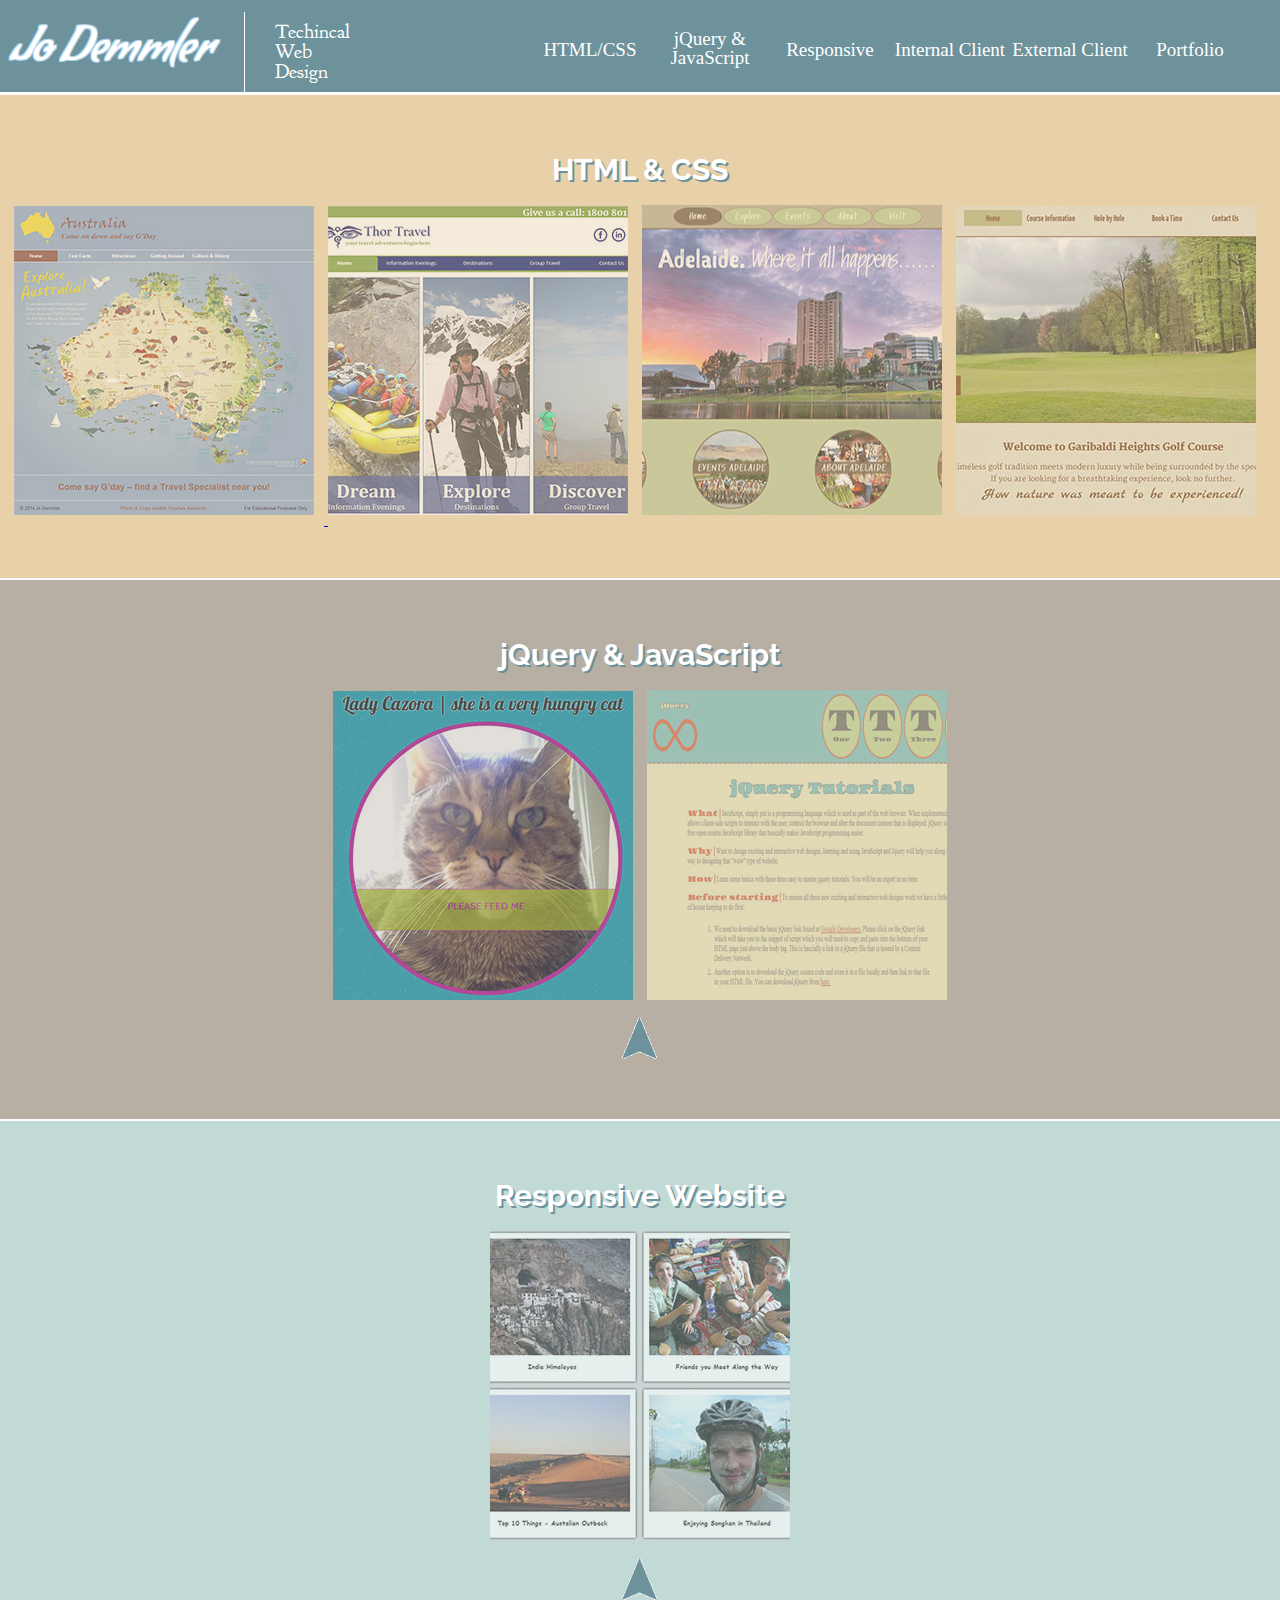
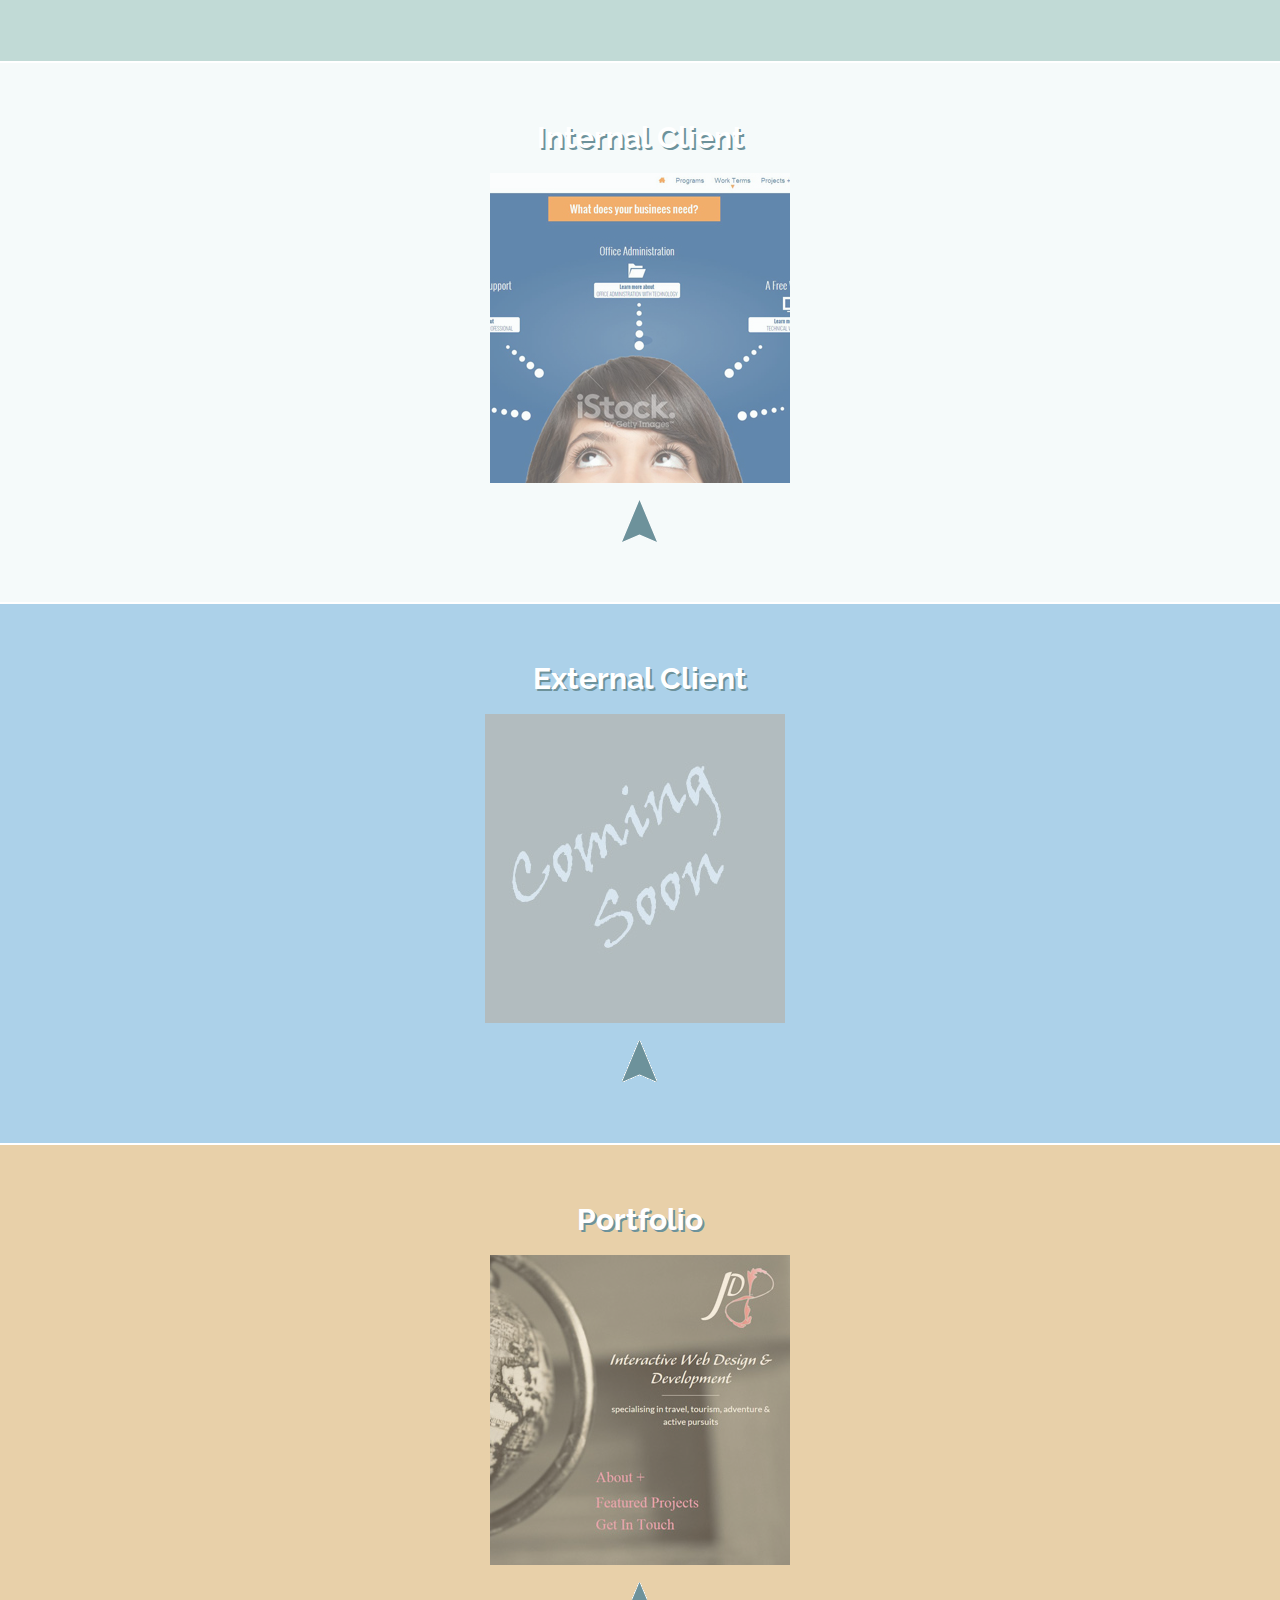
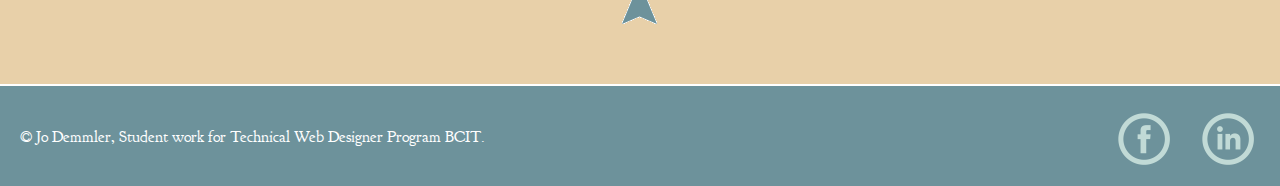
<file: index.html>
<!doctype html>
<html>
<head>
	<meta charset="utf-8">
	<meta name="viewport" content="width=device-width">
	<title>Jo Demmler | Techincal Web Design</title>
	<link rel="stylesheet" type="text/css" href="styles/styles.css">
	<link href='http://fonts.googleapis.com/css?family=Raleway:700,400|Goudy+Bookletter+1911' rel='stylesheet' type='text/css'>
	<link href='http://fonts.googleapis.com/css?family=Condiment' rel='stylesheet' type='text/css'>
	<link rel="shortcut icon" href="images/favicon.ico">
	<link rel="icon" type="image/gif" href="animated_favicon1.gif">
	<!--[if lt IE 9]>
<script src="http://html5shiv.googlecode.com/svn/trunk/html5.js"></script>
<![endif]-->  

<script>
(function(i,s,o,g,r,a,m){i['GoogleAnalyticsObject']=r;i[r]=i[r]||function(){
	(i[r].q=i[r].q||[]).push(arguments)},i[r].l=1*new Date();a=s.createElement(o),
	m=s.getElementsByTagName(o)[0];a.async=1;a.src=g;m.parentNode.insertBefore(a,m)
})(window,document,'script','//www.google-analytics.com/analytics.js','ga');

ga('create', 'UA-28994721-2', 'auto');
ga('send', 'pageview');

</script>

</head>
<body id="back_top_anchor">

	<div class="wrapper">

		<header>
			<div class="inner-header">
				<div class="logo-center">
					<div class="logo">
						<a href="index.html">Jo Demmler</a>
						<h2>Techincal <br>
							Web <br>
							Design</h2>
							<div class="clear-med">
							</div><!-- end clear -->
						</div><!-- end logo -->
					</div>

					<nav>
						<ul>
							<li><a href="#hc">HTML/CSS</a></li>
							<li><a href="#jj">jQuery & <br> JavaScript</a></li>
							<li><a href="#php">Responsive</a></li>	
							<li><a href="#wordpress">Internal Client</a></li>
							<li><a href="#client_projects">External Client</a></li>
							<li><a href="#portfolio">Portfolio</a></li>	
						</ul>	
					</nav>
					<div class="clear">
					</div><!-- end clear -->
				</div><!-- end inner header -->

			</header>

			<main>
				<span class="anchor" id="hc"></span>
				<section class="html_css">
					<h1> HTML & CSS</h1>
					<div class="hover_images_css">
						<a href="http://jdemmler.htpwebdesign.ca/australia/" target="blank">
							<img src="images/australia_landing_pg.jpg" width="300" class="float_left" alt="HTML/CSS1 course Country project ‐ Australia ‐ screenshot" >
						</a>
						<a href="http://jdemmler.htpwebdesign.ca/thor_travel/index.html" target="blank">
							<img src="images/portfolio_thor.jpg" class="float_left" width="300" alt="HTML/CSS 2 course business project - Thor Travel - screenshot"></a>
							<a href="http://jdemmler.htpwebdesign.ca/adelaide/index.php" target="blank">
								<img src="images/adelaide-screenshot.jpg" class="float_left" width="300" height ="310" alt="HTML/CSS 3 course city project - Adelaide - screenshot"></a>
								<a href="http://jdemmler.htpwebdesign.ca/garibaldi_heights/index.php" target="blank">
									<img src="images/gh_golf_club_screenshot.jpg" class="float_left" width="300" alt="HTML/CSS4 course managing websites projects - Garibaldi Heights Golf Club - screenshot"></a>

									<div class="clear">
									</div><!-- end of clear -->

								</div><!-- end hover_images_css-->
								<p><a href="#back_top_anchor"><alt="back to top logo"></a></p>

							</section><!--end html_css-->
							<span class="anchor" id="jj"></span>
							<section class="jquery_jscript">
								<h1>jQuery & JavaScript</h1>

								<div class="hover_images_jj">

									<a href="http://jdemmler.htpwebdesign.ca/number_guessing_game/" target="blank">
										<img src="images/guessing_number_game.jpg" class="float_left" width="300" alt="jQuery & JavaScript project 1"></a>

										<a href="http://jdemmler.htpwebdesign.ca/js_jq_tutorial/" target="blank">
											<img src="images/jquery-tut.jpg" class="float_left" width="300" alt="jQuery & JavaScript project 2 screenshot of jquery tutorial website"></a>

											<div class="clear">
											</div><!-- end of clear -->

										</div><!-- end hover_images_jj-->

										<p><a href="#back_top_anchor"><img src="images/back_to_top.png" alt="back to top logo"></a></p>

									</section><!--end jquery_jscript-->

									<span class="anchor" id="php"></span>
									<section class="php">
										<h1>Responsive Website</h1>

										<div class="hover_images_php">

											<a href="http://jdemmler.htpwebdesign.ca/travel-blog/index.php" target="blank">
												<img src="images/blog.jpg" class="float_left" width="300" alt="HTML/CSS Responsive Blog - screenshot"></a>

												<div class="clear">
												</div><!-- end of clear -->

											</div><!-- end hover_images_php-->

											<p><a href="#back_top_anchor"><img src="images/back_to_top.png" alt="back to top logo"></a></p>

										</section><!--end php-->

										<span class="anchor" id="wordpress"></span>
										<section class="wordpress">
											<h1>Internal Client</h1>

											<div class="hover_images_wp">

												<a href="http://jdemmler.htpwebdesign.ca/htp-employer-site/" target="blank">
													<img src="images/htp-webpage.jpg" class="float_left" width="300" alt="Internal client Project - Project BCIT High Tech Proffessional Program EMployer website"></a>

													<div class="clear">
													</div><!-- end of clear -->

												</div><!-- end hover_images_wp-->

												<p><a href="#back_top_anchor"><img src="images/back_to_top.png" alt="back to top logo"></a></p>

											</section><!--end wordpress-->

											<span class="anchor" id="client_projects"></span>
											<section class="client_projects">
												<h1>External Client</h1>

												<div class="hover_images_cp">

													<a href="#" target="blank">
														<img src="images/coming_soon_pale_brown.jpg" class="float_left" width="300" alt="External client "></a>

														<div class="clear">
														</div><!-- end of clear -->

													</div><!-- end hover_images_cp-->

													<p><a href="#back_top_anchor"><img src="images/back_to_top.png" alt="back to top logo"></a></p>

												</section><!--end client_projects-->

												<span class="anchor" id="portfolio"></span>
												<section class="portfolio">
													<h1>Portfolio</h1>

													<div class="hover_images_port">

														<a href="http://jdemmler.htpwebdesign.ca/jo-demmler" target="blank">
															<img src="images/portfolio.jpg" class="float_left" width="300" alt="Image of Portfolio"></a>

															<div class="clear">
															</div><!-- end of clear -->

														</div><!-- end hover_images_port-->

														<p><a href="#back_top_anchor"><img src="images/back_to_top.png" alt="back to top logo"></a></p>

													</section><!--end portfolio-->

													<footer>
														<p>&copy Jo Demmler, Student work for Technical Web Designer Program BCIT.</p>
														<a href="https://ca.linkedin.com/in/jodemmler" target="blank">
															<img src="images/linkedin_64.png" alt="LinkedIn"></a>

															<a href="https://www.facebook.com/jdemmler" target="blank">
																<img src="images/facebook_64.png" alt="Facebook"></a>
																<div class="clear">
																</div><!-- end of clear -->

															</footer>

														</main>


													</div><!-- end wrapper -->
												</body>

												</html>
</file>
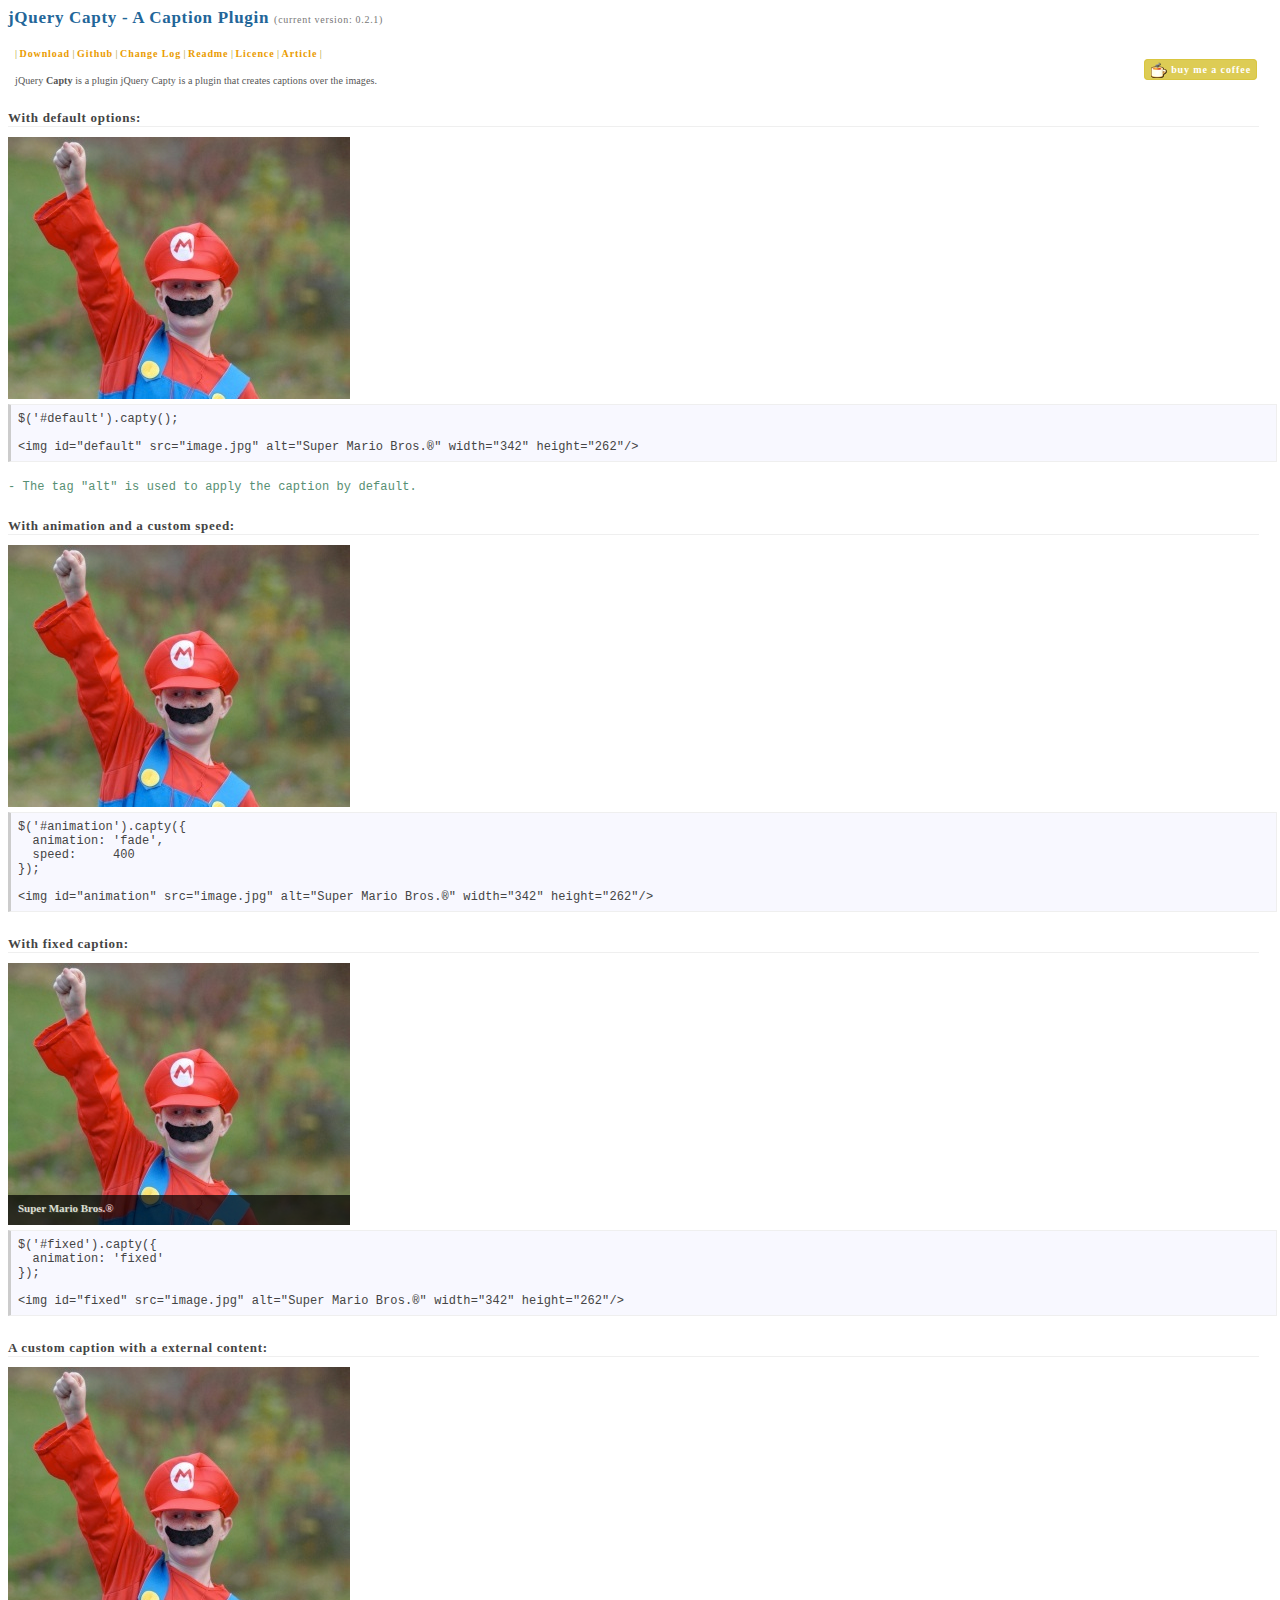
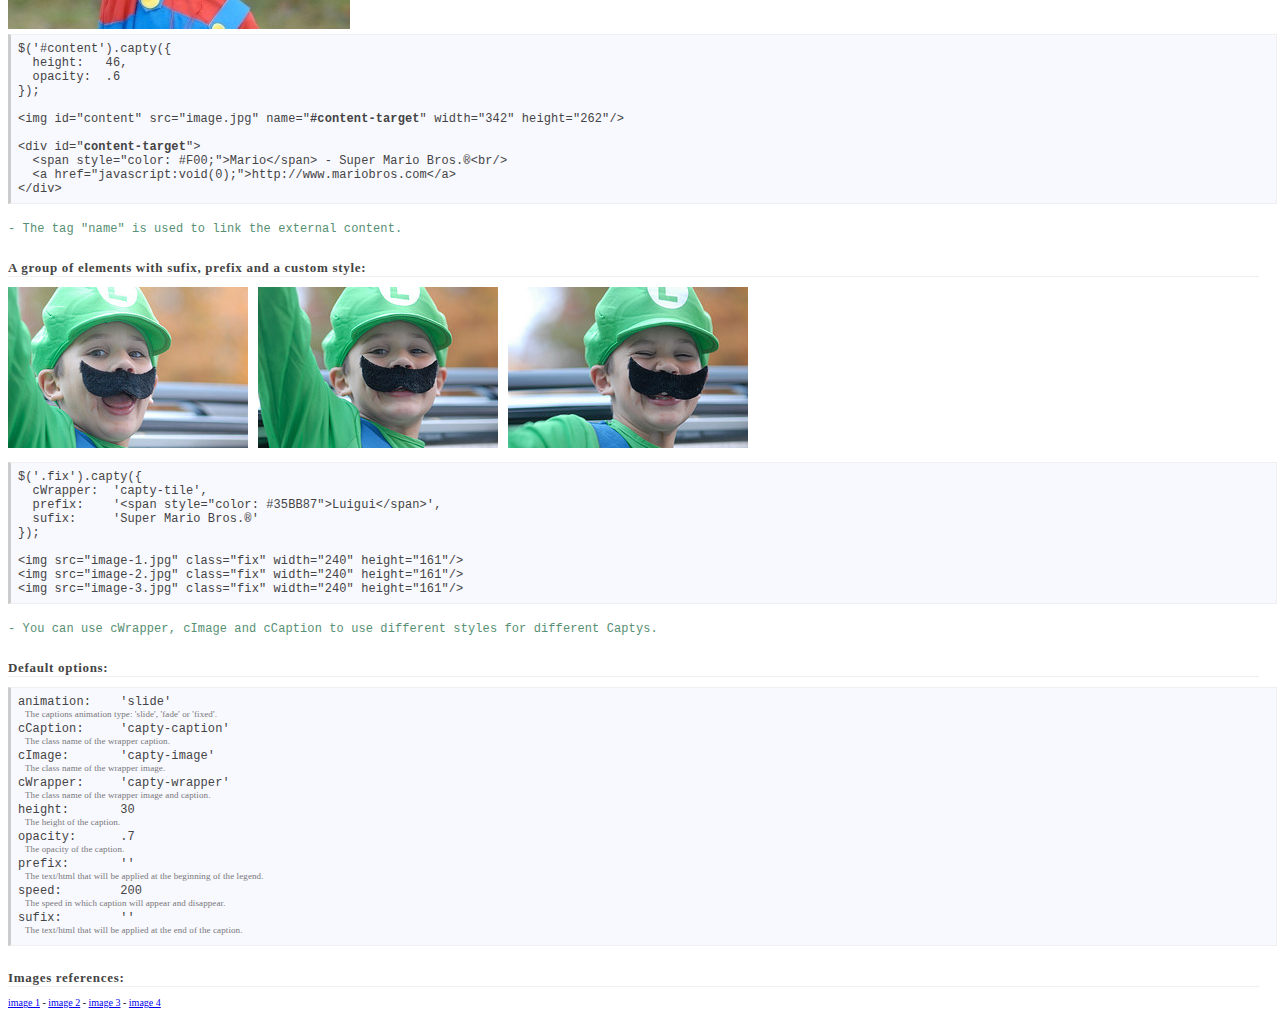
<file: working_files/jquery.capty-0.2.1/index.html>
<!DOCTYPE html PUBLIC "-//W3C//DTD HTML 4.01 Transitional//EN" "http://www.w3.org/TR/html4/loose.dtd">

<html>
	<head>
		<meta http-equiv="Content-animation" content="text/html; charset=UTF-8">
		<meta http-equiv="Pragma" content="no-cache"/>
		<meta http-equiv="Expires" content="-1"/>

		<title>jQuery Capty - A Caption Plugin</title>

		<link type="text/css" rel="stylesheet" href="css/jquery.capty.css"/>

		<script type="text/javascript" src="js/jquery.js"></script>
		<script type="text/javascript" src="js/jquery.capty.min.js"></script>

		<style type="text/css">
			body {
				font: 10px verdana;
			}

			a#coffee-link, div#coffee-container {
				border-radius: 4px;
				-khtml-border-radius: 4px;
				-moz-border-radius: 4px;
				-opera-border-radius: 4px;
				-webkit-border-radius: 4px;
			}

			div#link a {
				color: #EA9C00;
				font: bold 10px verdana;
				letter-spacing: .9px;
				text-decoration: none;
			}
			
			div#link a:hover {
				color: #DC5;
				font-weight: bold;
				letter-spacing: .9px;
				text-decoration: underline;
			}

			a#coffee-link {
				background: url('img/coffee.png') 6px 2px no-repeat;
				border: 1px solid #D9C640;
				color: #FFF;
				display: block;
				font-weight: bold;
				letter-spacing: .9px;
				padding: 4px 5px 4px 26px;
				text-decoration: none;
			}

			a#coffee-link:hover {
				text-decoration: underline;
			}

			div#coffee-container {
				background-color: #DC5;
				float: right;
				margin-right: 15px;
			}

			div.description {
				color: #555;
				letter-spacing: .1px;
				margin-bottom: 10px;
				text-indent: 7px;
				text-align: left;
				width: 99%;
			}

			div#link {
				color: #AB9927;
				text-indent: 7px;
			}

			div.notice {
				font: 9px verdana;
				color: #777;
				letter-spacing: .1px;
				margin-bottom: 3px;
				text-indent: 7px;
				text-align: left;
				width: 99%;
			}

			div.session {
				font: bold 13px verdana;
				border-bottom: 1px solid #EFEFEF;
				color: #444;
				letter-spacing: .7px;
				margin-bottom: 10px;
				margin-top: 24px;
				text-align: left;
				width: 99%;
			}

			div.source, div.source-group {
				background: #F8F8FF;
				border: 1px solid #EFEFEF;
				border-left: 3px solid #CCC;
				color: #444;
				font: 12px monospace;
				letter-spacing: .1px;
				margin-bottom: 7px;
				margin-top: 5px;
				padding: 7px;
				width: 99%;
			}

			div.text {
				color: #555;
				letter-spacing: .1px;
				margin-bottom: 20px;
				margin-top: 5px;
				text-align: left;
				text-indent: 7px;
				width: 99%;
			}

			div.title {
				font: bold 17px verdana;
				color: #269;
				letter-spacing: .7px;
				margin-bottom: 20px;
				margin-top: 5px;
				text-align: left;
				width: 99%;
			}
			
			span.comment-html, span.comment-script {
				font: 12px monospace;
				letter-spacing: .1px;
				margin-bottom: 7px;
				margin-top: 5px;
			}

			span.comment-html {
				color: #5e85de;
			}

			span.comment-script {
				color: #578F73;
			}

			span#version {
				color: #777;
				font: 10px verdana;
			}

			div.group {
				float: left;
				margin-right: 10px;
			}

			div.source-group {
				margin-top: 125px;
			}

			/* custom cWrapper class */
			div.capty-tile {
				float: left;
				margin-right: 10px;
			}
		</style>

		<script type="text/javascript">
			// This code does NOT belong the plugin. See the example code at the bottom of this page.
			var _gaq = _gaq || [];
			_gaq.push(['_setAccount', 'UA-194992347-8']);
			_gaq.push(['_trackPageview']);

			(function() {
				var ga = document.createElement('script'); ga.type = 'text/javascript'; ga.async = true;
				ga.src = ('https:' == document.location.protocol ? 'https://ssl' : 'http://www') + '.google-analytics.com/ga.js';
				var s = document.getElementsByTagName('script')[0]; s.parentNode.insertBefore(ga, s);
			})();
		</script>
	</head>
	<body>
		<div class="title">jQuery Capty - A Caption Plugin <span id="version">(current version: 0.2.1)</span></div>

		<div id="link">
			| <a href="http://github.com/downloads/wbotelhos/capty/jquery.capty-0.2.1.zip" target="_blank">Download</a> |
			<a href="http://github.com/wbotelhos/capty" target="_blank">Github</a> |
			<a href="http://wbotelhos.com/capty/changelog.txt" target="_blank">Change Log</a> |
			<a href="http://wbotelhos.com/capty/README.txt" target="_blank">Readme</a> |
			<a href="http://wbotelhos.com/capty/LICENSE.txt" target="_blank">Licence</a> |
			<a href="http://www.wbotelhos.com/2011/03/14/jquery-capty-a-caption-plugin/" target="_blank">Article</a> |
		</div>

		<div id="coffee-container">
			<a id="coffee-link" href="https://www.paypal.com/cgi-bin/webscr?cmd=_donations&amp;business=X8HEP2878NDEG&amp;item_name=jQuery%20Capty" target="_blank">buy me a coffee</a>
		</div><br/>

		<div class="text">jQuery <strong>Capty</strong> is a plugin jQuery Capty is a plugin that creates captions over the images.</div>

		<div id="default-demo" class="session">With default options:</div>

		<img id="default" src="img/image.jpg" alt="Super Mario Bros.&reg;" width="342" height="262"/>
		
		<div class="source">
			$('#default').capty();<br/><br/>

			&lt;img id="default" src="image.jpg" alt="Super Mario Bros.&reg;" width="342" height="262"/&gt;
		</div><br/>

		<span class="comment-script">
			- The tag "alt" is used to apply the caption by default.
		</span><br/>

		<div id="animation-demo" class="session">With animation and a custom speed:</div>

		<img id="animation" src="img/image.jpg" alt="Super Mario Bros.&reg;" width="342" height="262"/>

		<div class="source">
			$('#animation').capty({<br/>
			&nbsp;&nbsp;animation:&nbsp;'fade',<br/>
			&nbsp;&nbsp;speed:&nbsp;&nbsp;&nbsp;&nbsp;&nbsp;400<br/>
			});<br/><br/>

			&lt;img id="animation" src="image.jpg" alt="Super Mario Bros.&reg;" width="342" height="262"/&gt;
		</div>

		<div id="fixed-demo" class="session">With fixed caption:</div>

		<img id="fixed" src="img/image.jpg" alt="Super Mario Bros.&reg;" width="342" height="262"/>

		<div class="source">
			$('#fixed').capty({<br/>
			&nbsp;&nbsp;animation:&nbsp;'fixed'<br/>
			});<br/><br/>

			&lt;img id="fixed" src="image.jpg" alt="Super Mario Bros.&reg;" width="342" height="262"/&gt;
		</div>

		<div id="content-demo" class="session">A custom caption with a external content:</div>

		<img id="content" src="img/image.jpg" alt="" name="#content-target" width="342" height="262"/>

		<div id="content-target">
			<span style="color: #F00;">Mario</span> - Super Mario Bros.&reg;<br/> 
			<a href="javascript:void(0);">http://www.mariobros.com</a>
		</div>

		<div class="source">
			$('#content').capty({<br/>
			&nbsp;&nbsp;height:&nbsp;&nbsp;&nbsp;46,<br/>
			&nbsp;&nbsp;opacity:&nbsp;&nbsp;.6<br/>
			});<br/><br/>

			&lt;img id="content" src="image.jpg" name="<b>#content-target</b>" width="342" height="262"/&gt;<br/><br/>

			&lt;div id="<b>content-target</b>"&gt;<br/>
			&nbsp;&nbsp;&lt;span style="color: #F00;"&gt;Mario&lt;/span&gt; - Super Mario Bros.&reg;&lt;br/&gt;<br/>
			&nbsp;&nbsp;&lt;a href="javascript:void(0);"&gt;http://www.mariobros.com&lt;/a&gt;<br/>
			&lt;/div&gt;
		</div><br/>

		<span class="comment-script">
			- The tag "name" is used to link the external content.
		</span><br/>

		<div id="fix-demo" class="session">A group of elements with sufix, prefix and a custom style:</div>

		<div style="height: 170px;">
			<img src="img/image-1.jpg" alt="" class="fix" width="240" height="161"/>
			<img src="img/image-2.jpg" alt="" class="fix" width="240" height="161"/>
			<img src="img/image-3.jpg" alt="" class="fix" width="240" height="161"/>
		</div>

		<div class="source">
			$('.fix').capty({<br/>
			&nbsp;&nbsp;cWrapper:&nbsp;&nbsp;'capty-tile',<br/>
			&nbsp;&nbsp;prefix:&nbsp;&nbsp;&nbsp;&nbsp;'&lt;span style="color: #35BB87"&gt;Luigui&lt;/span&gt;',<br/>
			&nbsp;&nbsp;sufix:&nbsp;&nbsp;&nbsp;&nbsp;&nbsp;'Super Mario Bros.&reg;'<br/>
			});<br/><br/>

			&lt;img src="image-1.jpg" class="fix" width="240" height="161"/&gt;<br/>
			&lt;img src="image-2.jpg" class="fix" width="240" height="161"/&gt;<br/>
			&lt;img src="image-3.jpg" class="fix" width="240" height="161"/&gt;
		</div><br/>

		<span class="comment-script">
			- You can use cWrapper, cImage and cCaption to use different styles for different Captys.
		</span><br/>

		<div class="session">Default options:</div>

		<div class="source">
		 	animation:&nbsp;&nbsp;&nbsp;&nbsp;'slide'
		 	<div class="notice">The captions animation type: 'slide', 'fade' or 'fixed'.</div>

		 	cCaption:&nbsp;&nbsp;&nbsp;&nbsp;&nbsp;'capty-caption'
		 	<div class="notice">The class name of the wrapper caption.</div>

		 	cImage:&nbsp;&nbsp;&nbsp;&nbsp;&nbsp;&nbsp;&nbsp;'capty-image'
		 	<div class="notice">The class name of the wrapper image.</div>

		 	cWrapper:&nbsp;&nbsp;&nbsp;&nbsp;&nbsp;'capty-wrapper'
		 	<div class="notice">The class name of the wrapper image and caption.</div>

		 	height:&nbsp;&nbsp;&nbsp;&nbsp;&nbsp;&nbsp;&nbsp;30
		 	<div class="notice">The height of the caption.</div>

			opacity:&nbsp;&nbsp;&nbsp;&nbsp;&nbsp;&nbsp;.7
		 	<div class="notice">The opacity of the caption.</div>

			prefix:&nbsp;&nbsp;&nbsp;&nbsp;&nbsp;&nbsp;&nbsp;''
		 	<div class="notice">The text/html that will be applied at the beginning of the legend.</div>

			speed:&nbsp;&nbsp;&nbsp;&nbsp;&nbsp;&nbsp;&nbsp;&nbsp;200
		 	<div class="notice">The speed in which caption will appear and disappear.</div>

			sufix:&nbsp;&nbsp;&nbsp;&nbsp;&nbsp;&nbsp;&nbsp;&nbsp;''
		 	<div class="notice">The text/html that will be applied at the end of the caption.</div>
		</div>

		<div class="session">Images references:</div>
		<a href="http://www.flickr.com/photos/threedancingmagpies/5112075327" target="_blank">image 1</a> -
		<a href="http://www.flickr.com/photos/threedancingmagpies/5112672548" target="_blank">image 2</a> -
		<a href="http://www.flickr.com/photos/threedancingmagpies/5112670860" target="_blank">image 3</a> -
		<a href="http://www.flickr.com/photos/threedancingmagpies/5112071405" target="_blank">image 4</a>
	</body>
	
	<script type="text/javascript">
		$(function() {

			$('#default').capty();

			$('#animation').capty({
				animation: 'fade',
				speed:		400
			});

			$('#fixed').capty({
				animation:	'fixed'
			});

			$('#content').capty({
				height:		46,
				opacity:	.6
			});

			$('.fix').capty({
				cWrapper:	'capty-tile',
				prefix:		'<span style="color: #35BB87;">Luigui</span> - ',
				sufix:		'Super Mario Bros.&reg;'
			});

		});
	</script>
</html>
</file>
<file: styles/styles.css>
@charset "utf-8";
/* CSS Document */

/* http://meyerweb.com/eric/tools/css/reset/ 
   v2.0 | 20110126
   License: none (public domain)
   */

   html, body, div, span, applet, object, iframe,
   h1, h2, h3, h4, h5, h6, p, blockquote, pre,
   a, abbr, acronym, address, big, cite, code,
   del, dfn, em, img, ins, kbd, q, s, samp,
   small, strike, strong, sub, sup, tt, var,
   b, u, i, center,
   dl, dt, dd, ol, ul, li,
   fieldset, form, label, legend,
   table, caption, tbody, tfoot, thead, tr, th, td,
   article, aside, canvas, details, embed, 
   figure, figcaption, footer, header, hgroup, 
   menu, nav, output, ruby, section, summary,
   time, mark, audio, video {
   	margin: 0;
   	padding: 0;
   	border: 0;
   	font-size: 100%;
   	font: inherit;
   	vertical-align: baseline;
   }
   /* HTML5 display-role reset for older browsers */
   article, aside, details, figcaption, figure, 
   footer, header, hgroup, menu, nav, section {
   	display: block;
   }
   body {
   	line-height: 1;
   }
   ol, ul {
   	list-style: none;
   }
   blockquote, q {
   	quotes: none;
   }
   blockquote:before, blockquote:after,
   q:before, q:after {
   	content: '';
   	content: none;
   }
   table {
   	border-collapse: collapse;
   	border-spacing: 0;
   }

   /* apply a natural box layout model to all elements */
   *, *:before, *:after {
   	-moz-box-sizing: border-box; 
   	-webkit-box-sizing: border-box; 
   	box-sizing: border-box;
   }
   
   /* typegraphy styles */

   h1 {
   	font-size: 30px;
   	font-weight: bold;
   	font-family: 'Raleway', sans-serif;	
   	padding: 10px;
   	padding-bottom:  20px;
   	color: white;
   	text-shadow: 2px 2px #6D929B;
   }

   h2 {
   	font-size: 20px;
   	font-family: 'Goudy Bookletter 1911', serif;
   	padding: 10px;
   }

   p {
   	font-family: 'Goudy Bookletter 1911', serif; 
   	line-height: 1.4;
   }

   /* end typegraphy styles */

   /* wrapper styles */

   .wrapper {
   	width: 100%;
   	position: relative;
   }

   /* end wrapper styles */
   
   /* HEADER STYLES */
   
   header {
   	width: 100%;
   	z-index: 999;
   	background-color: #6D929B;
   	color: white;
   	position: fixed;
   	border-bottom: 3px white solid;
   }

   .inner-header {
   	max-width: 1500px;
   	margin: 0 auto;
   }
   
   .logo a {
   	float: left; 
   	text-decoration: none;
   	color: white;
   	font-family: 'Condiment', cursive;
   	font-size: 3em;
   	margin-top: 30px;
   	padding-right: 30px;
   	margin-left: 10px;
	text-shadow: -1px -1px 0 #ACD1E9, 
 				1px -1px 0 #ACD1E9,
 				-1px 1px 0 #ACD1E9,
 				1px 1px 0 #ACD1E9;
   }
   
   .logo h2 {
   	float: left; 
   	margin-top: 12px;
   	padding-left: 30px;
   	border-left: solid white 1px;
   }
   
   .clear-med {
   	clear: none;
   }
   /* navigation styles */

   nav {
   	width: 750px;
   	float: right;
   }
   
   nav li {
   	float: left;
   	width: 16%;
   }


   nav a {
   	color: white;
   	text-decoration: none;
   	display: block;
   	text-align: center;
   	margin-top: 40px;
   	font-size: 19px;
   }

   nav > ul > li:nth-child(2) > a {
   	margin-top: 29px;
   }

   nav ul li a:focus,
   nav ul li a:hover,
   nav ul li a:active {
   	text-decoration: underline;
   	color: #C1DAD6;
   }

   /* end navigation styles */

   /* general styles */

   .anchor {
   	display: block;
   	height: 100px;
   	margin-top: -100px;
   	visibility: hidden;
   }


   main {
   	padding-top: 95px;
   }

   /* end general styles */


   /* content Styles */

   .html_css, .jquery_jscript, .php, .wordpress, .client_projects, .portfolio {
   	text-align: center;	
   }

   .float_left {
   	margin-right: 10px;	
   	margin-bottom: 10px;
   }

   section {
   	padding-top: 50px;
   	padding-bottom: 50px;
   }

   section.html_css > div > div:nth-child(5),
   section.jquery_jscript > div > a:nth-child(2) > img,
   section.php > div > a > img,
   section.wordpress > div > a > img,
   section.client_projects > div > a:nth-child(2) > img,
   section.portfolio > div > a > img {
   	margin-right: 0;
   }

   /* end content styles */

   /* html-css styles */

   .html_css  {
   	background-color: #E8D0A9;
   	border-bottom: white 2px solid;
   	margin-left: auto;
   	margin-right: auto;
   }

   .hover_images_css {
   	margin-left: auto;
   	margin-right: auto;
   }

   .hover_images_css img {
   	opacity: 0.6;
   }

   .hover_images_css img:hover {
   	opacity: 1.0;
   }
   

   /* end html-css styles */

   /* jq js styles */

   .jquery_jscript {
   	background-color: #B7AFA3;
   	border-bottom: white 2px solid;
   }

   .hover_images_jj {
   	margin-left: auto;
   	margin-right: auto;
   }

   .hover_images_jj img {
   	opacity: 0.6;
   }

   .hover_images_jj img:hover {
   	opacity: 1.0;
   }

   /* end jq js styles */

   /* php styles */

   .php {
   	background-color: #C1DAD6;
   	border-bottom: white 2px solid;
   }

   .hover_images_php {
   	margin-left: auto;
   	margin-right: auto;
   }

   .hover_images_php img {
   	opacity: 0.6;
   }

   .hover_images_php img:hover {
   	opacity: 1.0;
   }

   /* end php styles */

   /* wordpress styles */

   .wordpress {
   	background-color: #F5FAFA;
   	border-bottom: white 2px solid;
   }

   .hover_images_wp {
   	margin-left: auto;
   	margin-right: auto;
   }

   .hover_images_wp img {
   	opacity: 0.6;
   }

   .hover_images_wp img:hover {
   	opacity: 1.0;
   }

   /* end wordpress styles */

   /* client projects  styles */

   .client_projects {
   	background-color: #ACD1E9;
   	border-bottom: white 2px solid;
   }

   .hover_images_cp {
   	margin-left: auto;
   	margin-right: auto;
   }

   .hover_images_cp img {
   	opacity: 0.6;
   }

   .hover_images_cp img:hover {
   	opacity: 1.0;
   }

   /* end client projects styles */

   /* portfolio styles */

   .portfolio {
   	background-color: #E8D0A9;
   	border-bottom: white 2px solid;
   }

   .hover_images_port {
   	margin-left: auto;
   	margin-right: auto;
   }

   .hover_images_port img {
   	opacity: 0.6;
   }

   .hover_images_port img:hover {
   	opacity: 1.0;
   }

   /* end portfolio styles */
   /* end content Styles */

   /* footer styles */

   footer {
   	background-color: #6D929B;
   	height: 100px;
   }

   footer p {
   	text-align: left;
   	color: white;
   	float: left;
   	padding-top: 40px;
   	padding-left: 20px;
   }

   footer img {
   	float: right;
   	padding-top: 21px;
   	padding-right: 20px;
   }

   footer img:hover {
   	-webkit-filter: grayscale(1);
   	filter: grayscale(1)
   }

   .twitter {
   padding-top: 3%;
   padding-left: 45%;
}

   /* end footer styles */

   .clear {
   	clear: both;
   }

   @media only screen and (max-width:1140px) {
   	
   	main {
   		padding-top: 123px;
   	}	

   	.anchor {
   		display: block;
   		height: 123px;
   		margin-top: -123px;
   		visibility: hidden;
   	}
   	
   	nav {
   		width: 550px;
   		float: right;
   		margin-bottom: 10px;
   		margin-top: 10px;
   	}
   	
   	nav li {
   		width: 30%;
   		height: 50px;
   		background-color: #ACD1E9;
   		border: #E8D0A9 2px solid;
   	}

   	nav a {
   		margin: 15px;
   	}

   	nav li:focus,
   	nav li:active,
   	nav li:hover {
   		border: #E8D0A9 3px dotted;
   		background-color:  #C1DAD6;
   	}

   	nav ul li a:hover {
   		color: white;
   	}

   	nav > ul > li:nth-child(2) > a {
   		margin-top: 5px;
   	}




   	@media only screen and (max-width:960px) {
		
		header {
			position: relative;	
		}
   		
   		main {
   			padding-top: 0;
   		}	

   		.clear-med {
   			clear: both;
   		}

   		.logo-center {
   			width: 100%;
   		}

   		.logo {
   			width: 360px;
   			margin-left: auto;
   			margin-right: auto;
   		}

   		.logo a {
   			font-size: 2.4em;
   		}

   		.anchor {
   			display: block;
   			height: 0;
   			margin-top: 0;
   			visibility: hidden;
   		}
   		
   		nav {
   			width: 100%;
   		}

   		nav li {
   			width: 33%;
   			
   		}


   		footer {
   			height: 100%;	
   		}

   		footer p {
   			width: 100%;	
   		}

   		footer img {
   			float: left;
   		}

   		footer img:hover {
   			-webkit-filter: grayscale(1);
   			filter: grayscale(1)
   		}
		
		@media only screen and (max-width:768px) {
   		
		.hover_images_css img, 
		.hover_images_jj img,
		.hover_images_php img,
		.hover_images_wp img,
		.hover_images_cp img,
		.hover_images_port img {
			opacity: 1;	
		}
	
   			}

   		@media only screen and (max-width:480px) {
   			
   		main {
   			padding-top: 0;
   		}	

   		.anchor {
   			display: block;
   			height: 0;
   			margin-top: 0;
   			visibility: hidden;
   		}

   		.logo {
   			width: 320px;
   			margin-left: auto;
   			margin-right: auto;
   		}
   			
   		nav li {
   			width: 50%;
   		}

   		.logo a {
   			font-size: 2.4em;
   			padding-right: 13px;
   		}

   		.logo h2 {
   			padding-left: 13px;
   		}
		
		}
</file>
